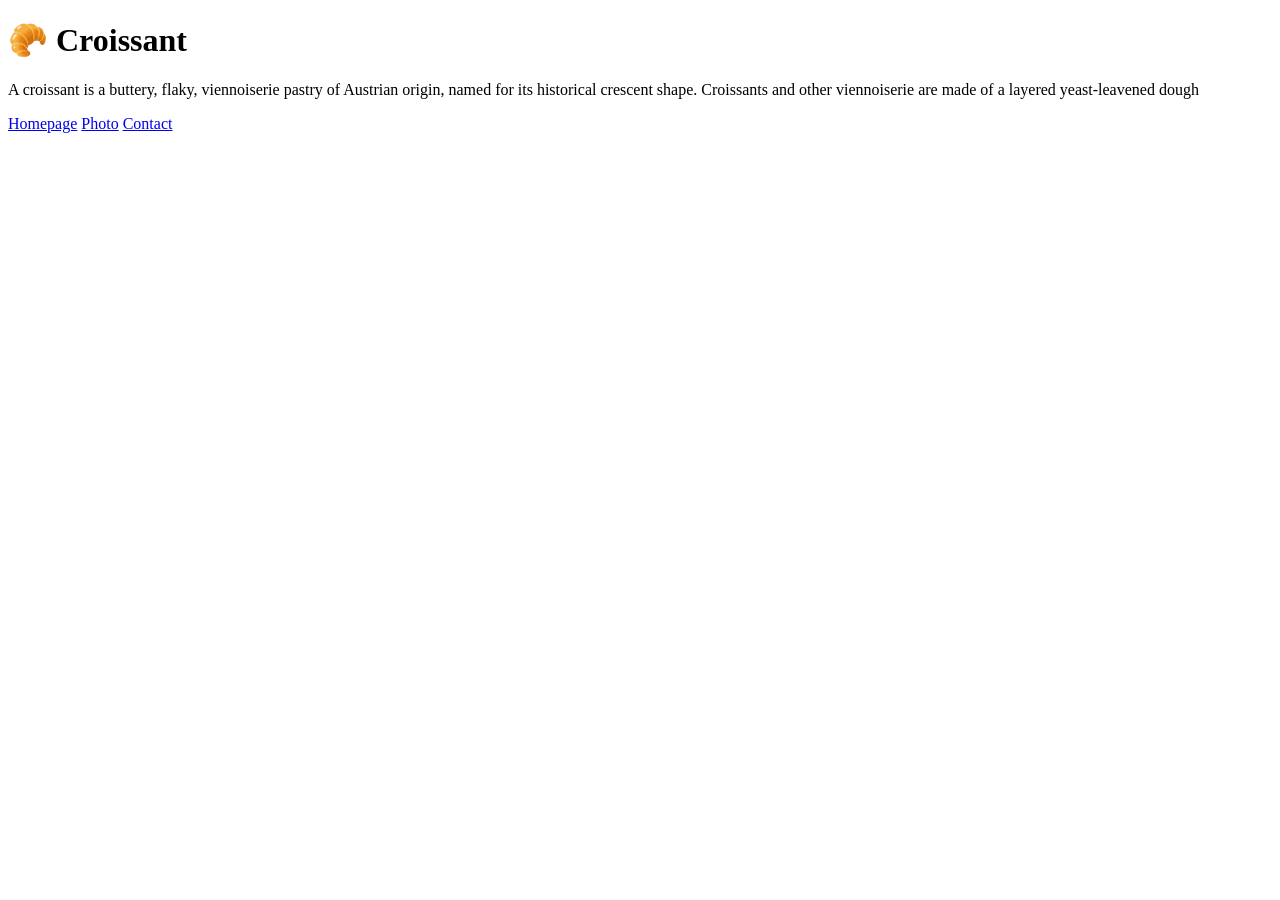
<file: index.html>
<!DOCTYPE html>
<html lang="en">
  <head>
    <meta charset="UTF-8" />
    <meta http-equiv="X-UA-Compatible" content="IE=edge" />
    <meta name="viewport" content="width=device-width, initial-scale=1.0" />
    <script
      src="https://cdn.jsdelivr.net/npm/bootstrap@5.1.3/dist/js/bootstrap.bundle.min.js"
      integrity="sha384-ka7Sk0Gln4gmtz2MlQnikT1wXgYsOg+OMhuP+IlRH9sENBO0LRn5q+8nbTov4+1p"
      crossorigin="anonymous"
    ></script>
    <link rel="stylesheet" href="/css/styles.css" />
    <title>The best croissant in New York - Croissant.com</title>
    <meta name="description" content="Taste the best croissant in town" />
  </head>
  <body>
    <h1>🥐 Croissant</h1>
    <p>
      A croissant is a buttery, flaky, viennoiserie pastry of Austrian origin,
      named for its historical crescent shape. Croissants and other viennoiserie
      are made of a layered yeast-leavened dough
    </p>
    <footer>
      <a href="/" title="Home"> Homepage</a>
      <a href="/photo.html" title="Croissant photo"> Photo</a>
      <a href="/contact.html" title="Contact Croissant.com"> Contact</a>
    </footer>
  </body>
</html>
</file>
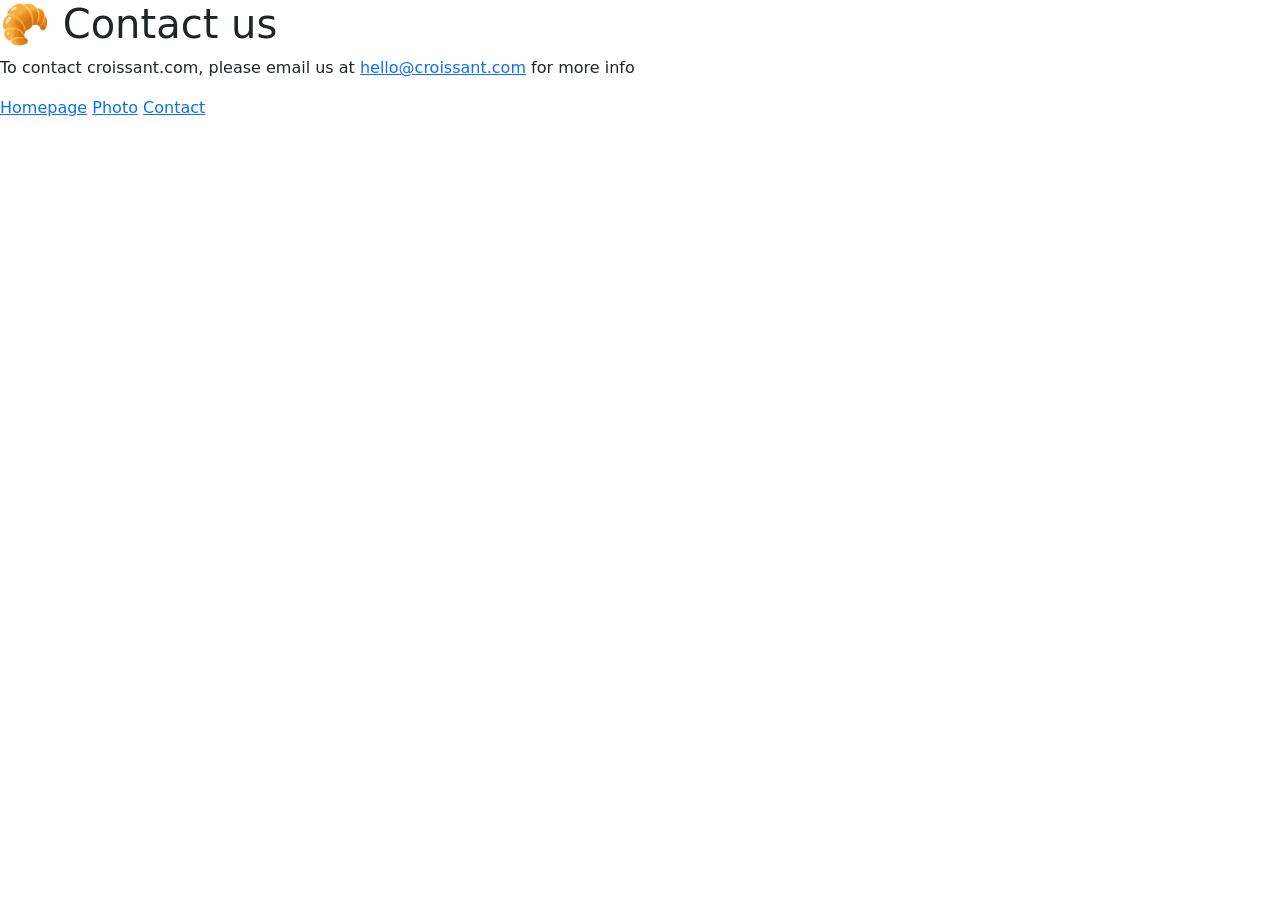
<file: contact.html>
<!DOCTYPE html>
<html lang="en">
  <head>
    <meta charset="UTF-8" />
    <meta http-equiv="X-UA-Compatible" content="IE=edge" />
    <meta name="viewport" content="width=device-width, initial-scale=1.0" />
    <link
      href="https://cdn.jsdelivr.net/npm/bootstrap@5.1.3/dist/css/bootstrap.min.css"
      rel="stylesheet"
      integrity="sha384-1BmE4kWBq78iYhFldvKuhfTAU6auU8tT94WrHftjDbrCEXSU1oBoqyl2QvZ6jIW3"
      crossorigin="anonymous"
    />
    <script
      src="https://cdn.jsdelivr.net/npm/bootstrap@5.1.3/dist/js/bootstrap.bundle.min.js"
      integrity="sha384-ka7Sk0Gln4gmtz2MlQnikT1wXgYsOg+OMhuP+IlRH9sENBO0LRn5q+8nbTov4+1p"
      crossorigin="anonymous"
    ></script>
    <link rel="stylesheet" href="/css/styles.css" />
    <title>Contact us - Croissant.com</title>
    <meta
      name="description"
      content="Contact croissant.com to learn more about our homemade croissants"
    />
  </head>
  <body>
    <h1>🥐 Contact us</h1>
    <p>
      To contact croissant.com, please email us at
      <a href="mailto:hello@croissant.com" title="contact us by email"
        >hello@croissant.com</a
      >
      for more info
    </p>
    <footer>
      <a href="/" title="Home"> Homepage</a>
      <a href="/photo.html" title="Croissant photo"> Photo</a>
      <a href="/contact.html" title="Contact Croissant.com"> Contact</a>
    </footer>
  </body>
</html>
</file>
<file: css/styles.css>

</file>
